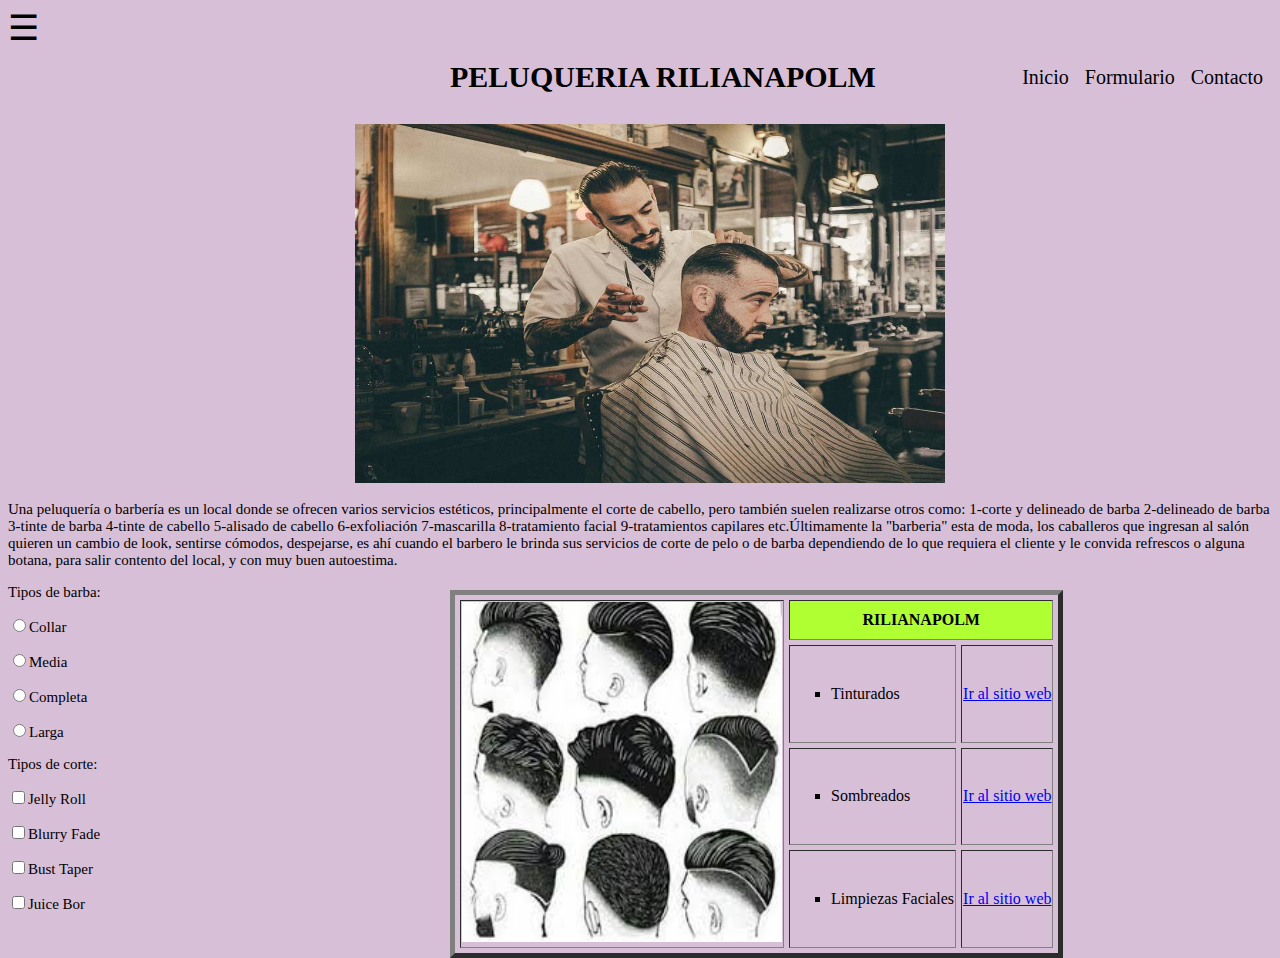
<file: DISEÑO ANA GALARZA/index.html>
<!Doctype HTML>
<HTML>
<HEAD>
<title>Examen</title>
<meta charset="UTF-8">
	<title>Menù Lateral con Css</title>
	<link rel="stylesheet" href="anaygualanestilos.css">
</head>
<body bgcolor="Thistle">

<header class="header">
		<div class="container">
		<div class="btn-menu">
<label for="btn-menu">☰</label>
	</div>
    <div class="TEMA">
        <h1><center>PELUQUERIA RILIANAPOLM</center></h1>
    </div>
<nav class="menu">
<a href="">Inicio</a>
<a href=" file:///D:/DISE%C3%91O%20ANA%20GALARZA/formulario.html">Formulario</a>
<a href="file:///D:/DISE%C3%91O%20ANA%20GALARZA/contacto.html">Contacto</a>
 </nav>
 </div>
 </header>
   
	<div class="capa"></div>
<!--	--------------->
<input type="checkbox" id="btn-menu">
<div class="container-menu">
	<div class="cont-menu">
		<nav>
  <a href="https://www.allthingshair.com/es-mx/peinados-cortes-hombres/cortes-peinados-de-moda-hombres/tipos-de-cortes-de-cabello-para-hombres/"> CORTES </a>
  <a href="https://www.pinterest.es/modaellos/colores-de-pelo-para-hombres-tinte-de-pelo/"> TINTURADOS DE CABELLO</a>
  <a href="https://www.esquire.com/es/cuidados-hombre/g37979350/productos-cuidar-pelo-hombre/"> TRATAMIENTOS </a> 
		</nav>
<label for="btn-menu">✖️</label>
</div>
</div>
 <div><Center><img src="imagenes/peluqueria.jpg"></Center></div>
<p> 
 Una peluquería o barbería es un local donde se ofrecen varios servicios estéticos, principalmente el corte de cabello, pero también suelen realizarse otros como: 1-corte y delineado de barba 2-delineado de barba 3-tinte de barba 4-tinte de cabello 5-alisado de cabello 6-exfoliación 7-mascarilla 8-tratamiento facial 9-tratamientos  capilares etc.Últimamente la "barberia" esta de moda, los caballeros que ingresan al salón quieren un cambio de look, sentirse cómodos, despejarse, es ahí cuando el barbero le brinda sus servicios de corte de pelo o de barba dependiendo de lo que requiera el cliente y le convida refrescos o alguna botana, para salir contento del local, y con muy buen autoestima.</p>

<p>Tipos de barba:<br>
<p><input type="radio" name="estacion value"=Collar/>Collar</p>
<p><input type= "radio" name:"estacion value"=Media/>Media</p>
<p><input type= "radio" name:"estacion value"=Completa/>Completa</p>
<p><input type= "radio" name:"estacion value"=Larga/>Larga </p>

 <p>Tipos de corte:<br>
<p><input type="Checkbox" name="estacion value"=Jelly Roll/>Jelly Roll</p> 
<p><input type= "Checkbox" name:"estacion value"=Blurry Fade/>Blurry Fade</p>
<p><input type= "Checkbox" name:"estacion value"=Bust Taper/>Bust Taper</p>
<p><input type= "Checkbox" name:"estacion value"=Juice Bor/>Juice Bor</p>

    
<table border="5" cellspacing="5"; cellpanding="5">
<tr>
<th rowspan="4"><img src="imagenes/sombreado.jpg" width="300"; height="300"</th>
    <th colspan= "3" bgcolor="#AFFF33">RILIANAPOLM</th>
</tr>
<tr>
<td>
<ul type="Square">
<li>Tinturados</li>
</ul>
</td>
<td>
<a href="https://youtu.be/MawN61sJ8ac"> Ir al sitio web</a>
</td>
</tr>
<tr>
<td>
<ul type="Square">
<li>Sombreados</li>
</ul>
</td
</tr>
<td>
<a href="https://youtu.be/eEXlAvAAM_Y"> Ir al sitio web</a>
</td>
</tr>
<tr>
<td>
<ul type="Square">
<li>Limpiezas Faciales</li>
</ul>
</td>
    <td>
    <a href="https://youtu.be/XLHjZCcIfmo"> Ir al sitio web</a>
</td>


    
</body>
</html>
</file>
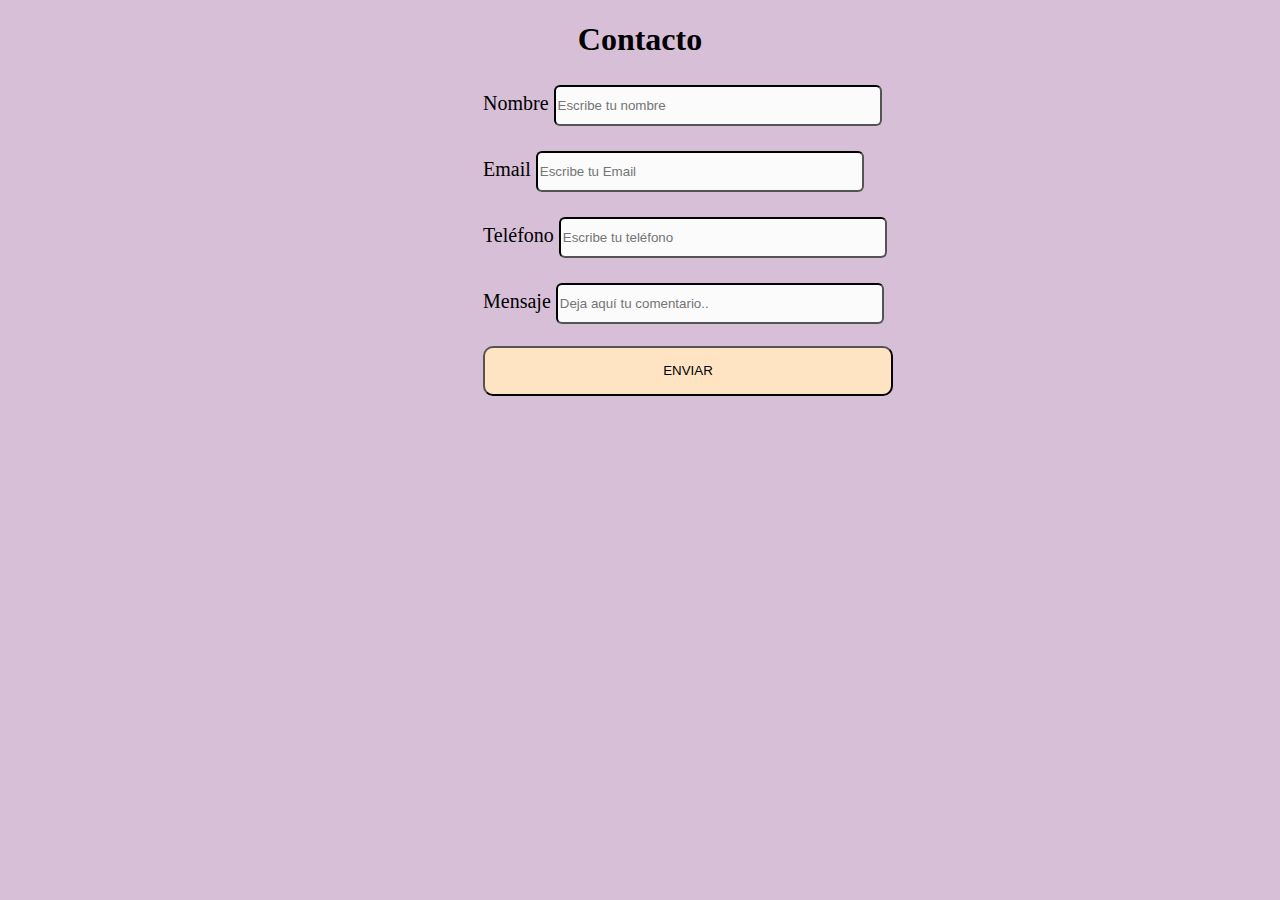
<file: DISEÑO ANA GALARZA/contacto.html>
<!DOCTYPE HTML>
<html lan="es">
<head>
<meta charset="UTF-8">
<link rel="stylesheet" href="1CONTACTO.CSS">
</head>
 <body bgcolor="Thistle">

  <div class="contact_form">

    <div class="formulario">      
    <h1><center>Contacto</center></h1>

        <form action="submeter-formulario.php" method="post">       
         <p>
           <label for="Nombre" class="colocar_nombre">Nombre
           </label>
           <input type="text" name="introducir_nombre" id="nombre" required="obligatorio" placeholder="Escribe tu nombre">
           </p>
                
            <p>
            <label for="email" class="colocar_email">Email
            </label>
            <input type="email" name="introducir_email" id="email" required="obligatorio" placeholder="Escribe tu Email">
            </p>
            
            <p>
            <label for="telefone" class="colocar_telefono">Teléfono
            </label>
            <input type="tel" name="introducir_telefono" id="telefono" placeholder="Escribe tu teléfono">
            </p>       
           <p>
            <label for="Mensaje"class="colocar_telefono">Mensaje
            </label>                     
           <input name="introducir_mensaje" class="texto_mensaje" id="mensaje" required="obligatorio" placeholder="Deja aquí tu comentario.."></input> 
             </p>                    
              
            <button type="submit" name="enviar_formulario" id="enviar"><p>Enviar</p></button>
        
          </form>
    </div>  
  </div>

</body>
</html>
</file>
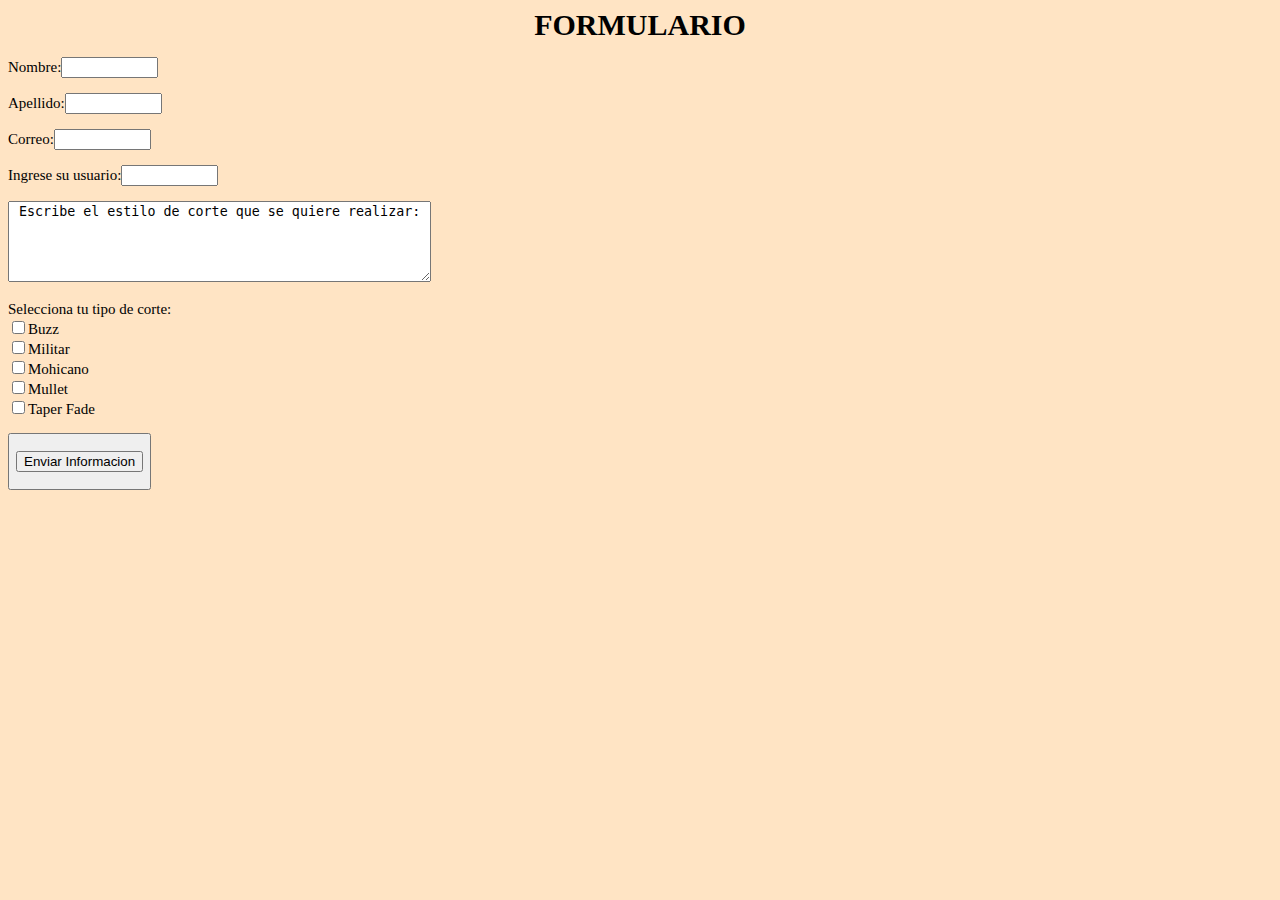
<file: DISEÑO ANA GALARZA/formulario.html>
<!DOCTYPE html>
<html lang="es">
<head>
	<meta charset="UTF-8">
	<title> FORMULARIO </title>
	<link rel="stylesheet" href="ANAformulario.css">
</head>
<body bgcolor="bisque">
   
    <b><center>FORMULARIO</center></b>
<P> Nombre:<input type "text" name= "Nombre" SIZE="9" MAXLENGTH=5/></P>
<P> Apellido:<input type "text" name= "Apeellido" SIZE="9" MAXLENGTH=5/></P>
<P> Correo:<input type "email" name= "Correo" SIZE="9" MAXLENGTH=5/></P>
<P> Ingrese su usuario:<input type "text" name= "Ingrese su usuario" SIZE="9" MAXLENGTH=5/></P>
<Textarea name="comentario"rows="5" cols="50"> Escribe el estilo de corte que se quiere realizar: </textarea>
<p>
Selecciona tu tipo de corte:<br>

    <input type= "Checkbox" name: "BUZZ">Buzz</br>
    <input type= "Checkbox" name: "MILITAR">Militar</br>
    <input type= "Checkbox" name: "MOHICANO">Mohicano</br>
    <input type= "Checkbox" name: "MULLET">Mullet</br>
    <input type= "Checkbox" name: "TAPER FADE">Taper Fade</br>
</p>
<div>
<button>
    <p><input type= "submit" value= "Enviar Informacion"></p></button>
</div>
</file>
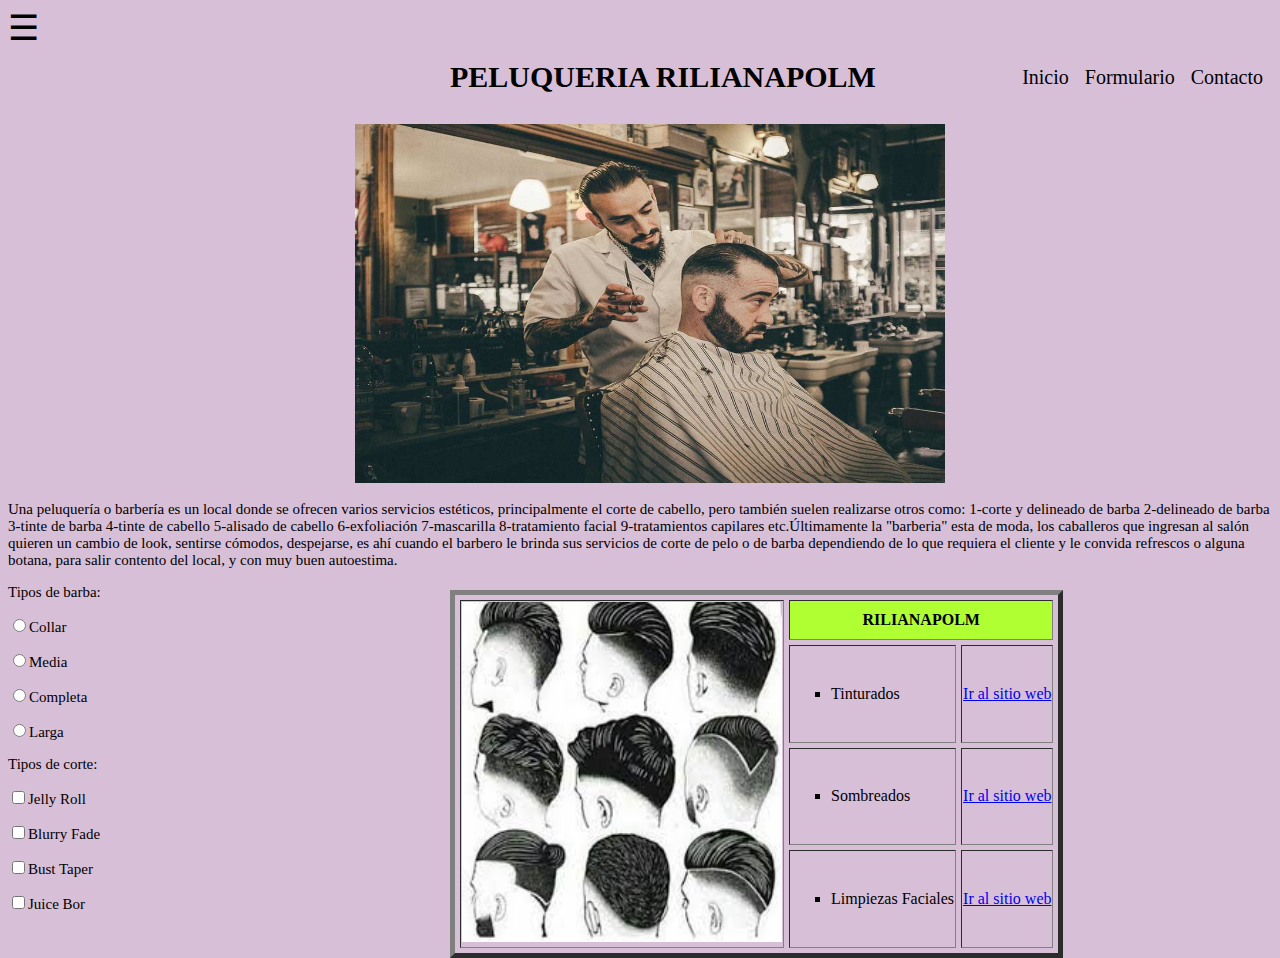
<file: DISEÑO ANA GALARZA/Pagina peluqueria.html>
<!Doctype HTML>
<HTML>
<HEAD>
<title>Examen</title>
<meta charset="UTF-8">
	<title>Menù Lateral con Css</title>
	<link rel="stylesheet" href="anaygualanestilos.css">
</head>
<body bgcolor="Thistle">

<header class="header">
		<div class="container">
		<div class="btn-menu">
<label for="btn-menu">☰</label>
	</div>
    <div class="TEMA">
        <h1><center>PELUQUERIA RILIANAPOLM</center></h1>
    </div>
<nav class="menu">
<a href="">Inicio</a>
<a href=" file:///D:/DISE%C3%91O%20ANA%20GALARZA/formulario.html">Formulario</a>
<a href="file:///D:/DISE%C3%91O%20ANA%20GALARZA/contacto.html">Contacto</a>
 </nav>
 </div>
 </header>
   
	<div class="capa"></div>
<!--	--------------->
<input type="checkbox" id="btn-menu">
<div class="container-menu">
	<div class="cont-menu">
		<nav>
  <a href="https://www.allthingshair.com/es-mx/peinados-cortes-hombres/cortes-peinados-de-moda-hombres/tipos-de-cortes-de-cabello-para-hombres/"> CORTES </a>
  <a href="https://www.pinterest.es/modaellos/colores-de-pelo-para-hombres-tinte-de-pelo/"> TINTURADOS DE CABELLO</a>
  <a href="https://www.esquire.com/es/cuidados-hombre/g37979350/productos-cuidar-pelo-hombre/"> TRATAMIENTOS </a> 
		</nav>
<label for="btn-menu">✖️</label>
</div>
</div>
 <div><Center><img src="imagenes/peluqueria.jpg"></Center></div>
<p> 
 Una peluquería o barbería es un local donde se ofrecen varios servicios estéticos, principalmente el corte de cabello, pero también suelen realizarse otros como: 1-corte y delineado de barba 2-delineado de barba 3-tinte de barba 4-tinte de cabello 5-alisado de cabello 6-exfoliación 7-mascarilla 8-tratamiento facial 9-tratamientos  capilares etc.Últimamente la "barberia" esta de moda, los caballeros que ingresan al salón quieren un cambio de look, sentirse cómodos, despejarse, es ahí cuando el barbero le brinda sus servicios de corte de pelo o de barba dependiendo de lo que requiera el cliente y le convida refrescos o alguna botana, para salir contento del local, y con muy buen autoestima.</p>

<p>Tipos de barba:<br>
<p><input type="radio" name="estacion value"=Collar/>Collar</p>
<p><input type= "radio" name:"estacion value"=Media/>Media</p>
<p><input type= "radio" name:"estacion value"=Completa/>Completa</p>
<p><input type= "radio" name:"estacion value"=Larga/>Larga </p>

 <p>Tipos de corte:<br>
<p><input type="Checkbox" name="estacion value"=Jelly Roll/>Jelly Roll</p> 
<p><input type= "Checkbox" name:"estacion value"=Blurry Fade/>Blurry Fade</p>
<p><input type= "Checkbox" name:"estacion value"=Bust Taper/>Bust Taper</p>
<p><input type= "Checkbox" name:"estacion value"=Juice Bor/>Juice Bor</p>

    
<table border="5" cellspacing="5"; cellpanding="5">
<tr>
<th rowspan="4"><img src="imagenes/sombreado.jpg" width="300"; height="300"</th>
    <th colspan= "3" bgcolor="#AFFF33">RILIANAPOLM</th>
</tr>
<tr>
<td>
<ul type="Square">
<li>Tinturados</li>
</ul>
</td>
<td>
<a href="https://youtu.be/MawN61sJ8ac"> Ir al sitio web</a>
</td>
</tr>
<tr>
<td>
<ul type="Square">
<li>Sombreados</li>
</ul>
</td
</tr>
<td>
<a href="https://youtu.be/eEXlAvAAM_Y"> Ir al sitio web</a>
</td>
</tr>
<tr>
<td>
<ul type="Square">
<li>Limpiezas Faciales</li>
</ul>
</td>
    <td>
    <a href="https://youtu.be/XLHjZCcIfmo"> Ir al sitio web</a>
</td>


    
</body>
</html>
</file>
<file: DISEÑO ANA GALARZA/anaygualanestilos.css>
div img{width:590px;
    height: 359px;
    position:relative;
    left: 10px;
    top: 01px;}

h1{ color: black;
    font-family: cursive;
    font-size:30px;
    height:0px;
    position: absolute;
    top: 40px;
    left: 450px;} 

p{font-family: cursive;
 font-size: 15px;}

th img{width: 320px;
    height: 340px;}    

table{position:absolute;
    left:450px;
    top:590px;}

	.container {
        height:115px;
		margin:auto;}

	.container .btn-menu label{
		color: black;
		font-size:35px;
        }

	.container .menu{
		float: right;
		line-height:60px;
	}
	.container .menu a{ font-family: cursive;
		display: inline-block;
        padding: 3px;
		line-height: normal;
		text-decoration: none;
		color: black;
		transition: all 0.9s ease;
		border-bottom: 2px solid transparent;
		font-size: 20px;
		margin-right: 6px;}

	.container .menu a:hover{
        border-bottom: 2px solid azure;
		padding-bottom: 10px;
	}

	/*Menù lateral*/
	#btn-menu{
		display: none;
	}
	.container-menu{
		position: absolute;
		top:0 ;left: 0;
		opacity: 9;
		visibility: hidden;
	}
	#btn-menu:checked ~ .container-menu{
		opacity:2px;
		visibility: visible;
	}
	.cont-menu{
		width: 100%;
		max-width: 220px;
		background:#424949;
		height: 40svh;
		position: relative;}

	.cont-menu nav{
		transform: translateY(20%);
	}
	.cont-menu nav a{
		display: block;
		text-decoration: none;
		padding: 20px;
		color:snow;
		border-left: 2px solid transparent}

	.cont-menu label{
		position: absolute;
		right: 10px;
		top: 10px;
		font-size: 25px;}
</file>
<file: DISEÑO ANA GALARZA/1CONTACTO.CSS>
form {font-family:cursive;
   font-size: 20px;
   position:relative;    
   top: 0px; 
   left: 475px;}


input{
  background-color: #fbfbfb; 
  width: 320px; 
  height: 35px; 
  border-radius: 6px; 
  border-color: black;
  margin-top: 05px; }
   
button{
  height: 50px; 
  padding-left: 6px;  
  margin-top: 2px;   
  text-transform: uppercase;
  background-color:bisque;
  border-color:black; 
  border-radius: 10px;  
  width: 410px;}
</file>
<file: DISEÑO ANA GALARZA/ANAformulario.css>
b{font-family: cursive;
  font-size: 30px;}

p{font-family: cursive;
  font-size: 15px;
 color: }
</file>
